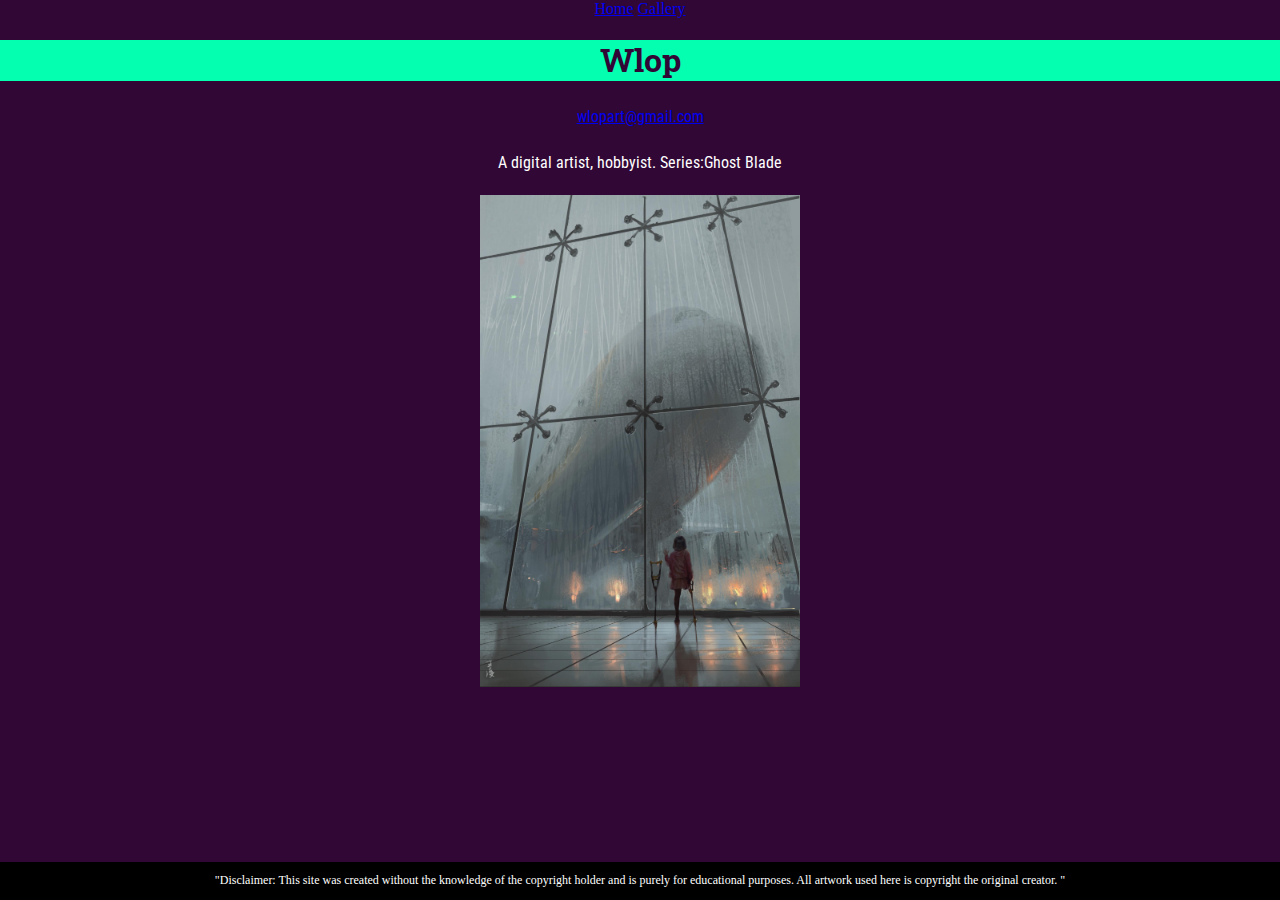
<file: index.html>
<!DOCTYPE html>
<html lang="en">

<head>
    <meta name="viewport" content="width=device-width, initial-scale=1.0">
    <link rel="stylesheet" type="text/css" href="Normalize.css">
    <!--fonts-->
    <link href="https://fonts.googleapis.com/css2?family=Roboto+Slab&display=swap" rel="stylesheet">
    <link href="https://fonts.googleapis.com/css2?family=Roboto+Condensed&display=swap" rel="stylesheet">
    <link rel="stylesheet" href="styles.css">
    <title>Wlop | Home</title>
</head>

<body data-gr-c-s-loaded="true">
    <!--Navigation-->
    <ul class="tac">
        <li><a href="index.html">Home</a></li>
        <li><a href="gallery.html">Gallery</a></li>
    </ul>
    <!--Home-->
    <div class="gallery tac">
        <div class="homepage">
            <h1 class="tac">Wlop</h1>
        </div>
        <p><i class="glyphicon glyphicon-envelope"></i><a href="wlopart@gmail.com">wlopart@gmail.com</a></p>
        <p>A digital artist, hobbyist. Series:Ghost Blade</p>
        <img class="fix_img" src="hope.jpg" alt="girl at an airport" width="320" height="500">
    </div>
    <!--footer-->
    <div class="footer">
        <p>"Disclaimer: This site was created without the knowledge of the copyright holder and is purely for
            educational
            purposes. All artwork used here is copyright the original creator. "</p>
    </div>
</body>
</file>
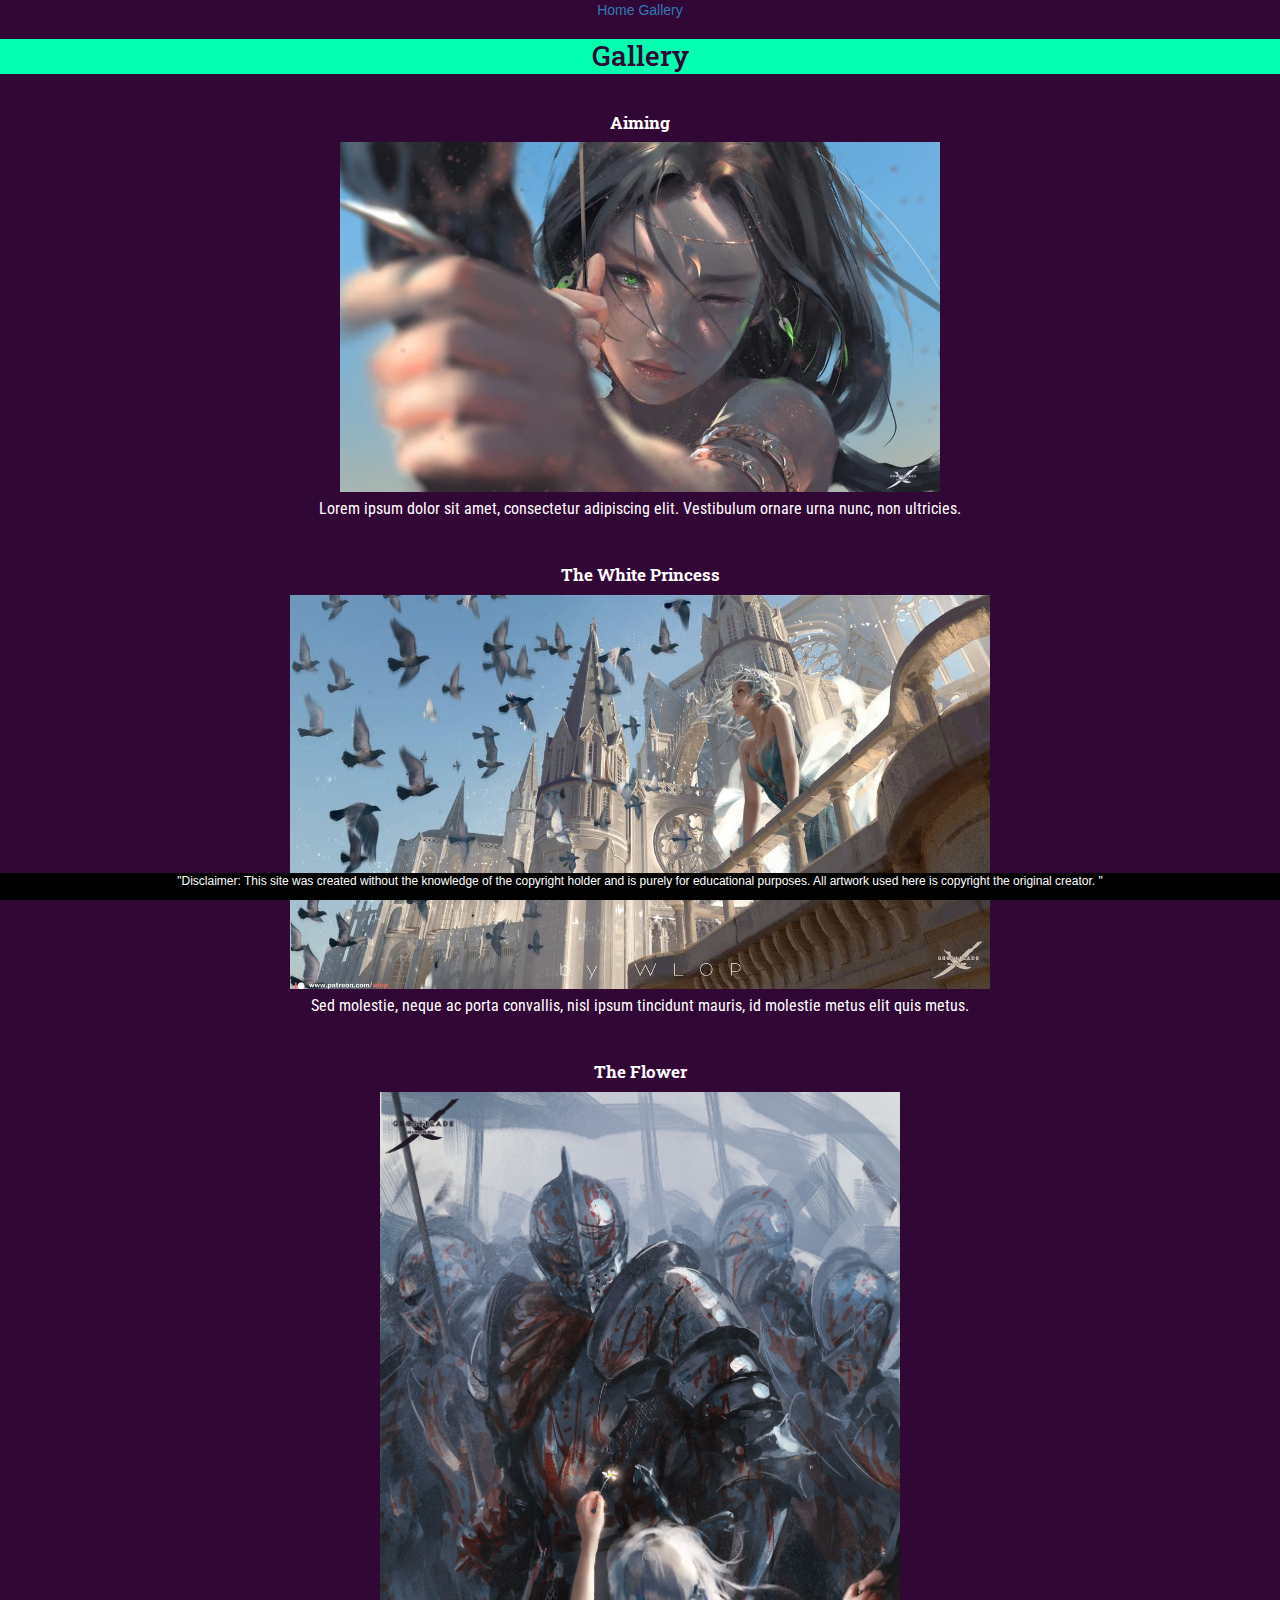
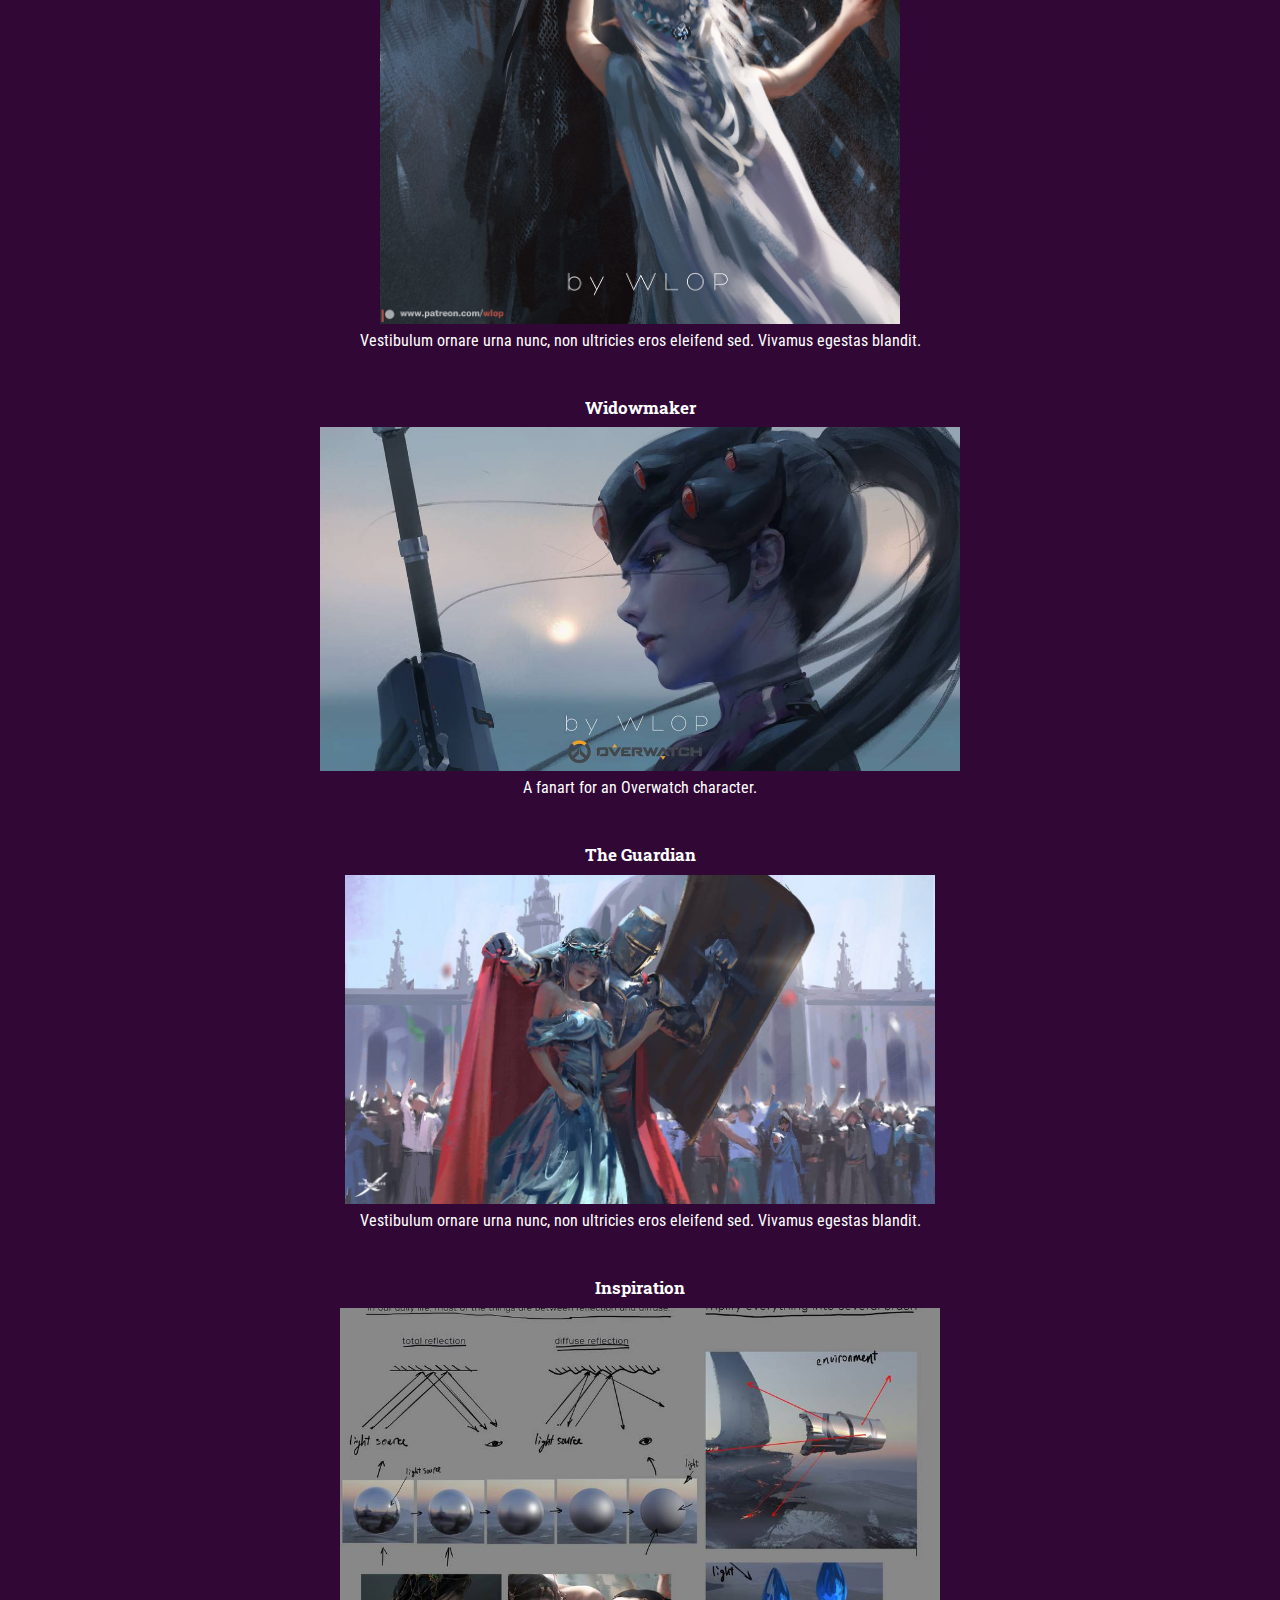
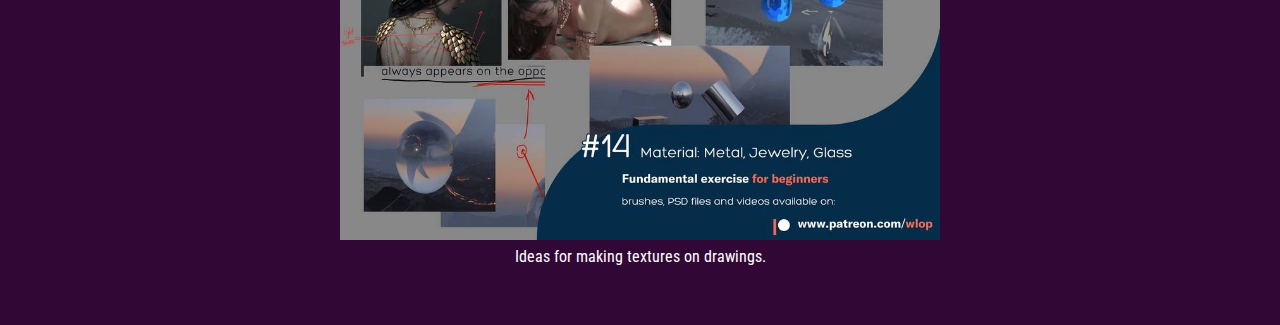
<file: gallery.html>
<!DOCTYPE html>
<html lang="en">

<head>
    <meta name="robots" content="noindex, nofollow">
    <meta name="viewport" content="width=device-width,initial-scale=1.0">
    <link rel="stylesheet" href="https://maxcdn.bootstrapcdn.com/bootstrap/3.3.7/css/bootstrap.min.css">
    <link rel="stylesheet" type="text/css" href="Normalize.css">
    <!--fonts-->
    <link href="https://fonts.googleapis.com/css2?family=Roboto+Slab&display=swap" rel="stylesheet">
    <link href="https://fonts.googleapis.com/css2?family=Roboto+Condensed&display=swap" rel="stylesheet">
    <link rel="stylesheet" href="styles.css">
    <title>Wlop | Gallery</title>
</head>

<body data-gr-c-s-loaded="true">
    <!--Navigation-->
    <ul class="tac">
        <li><a href="index.html">Home</a></li>
        <li><a href="gallery.html">Gallery</a></li>
    </ul>
    <!--Gallery-->
    <div class="homepage">
        <h1 class="tac">Gallery</h1>
    </div>
    <div class="gallery tac">
        <h3 class="tac">Aiming</h3>
        <img class="fix_img" src="shooting.png" alt="shooting" width="600" height="349">
        <p>Lorem ipsum dolor sit amet, consectetur adipiscing elit. Vestibulum ornare urna nunc, non
            ultricies.
        </p>

        <h3>The White Princess</h3>
        <img class="fix_img" src="white.jpg" alt="white princess" width="700" height="390">
        <p>Sed molestie, neque ac porta convallis, nisl ipsum tincidunt mauris, id molestie metus elit quis metus.</p>

        <h3>The Flower</h3>
        <img class="fix_img" src="flower.jpg" alt="little girl with flower" width="520" height="800">
        <p>Vestibulum ornare urna nunc, non ultricies eros eleifend sed. Vivamus egestas blandit. </p>
        <h3>Widowmaker</h3>
        <img class="fix_img" src="widowmaker.jpg" alt="ow widowmaker" width="640" height="325">
        <p> A fanart for an Overwatch character.</p>
        <h3>The Guardian</h3>
        <img class="fix_img" src="guard.jpg" alt="guard" width="590" height="310">
        <p>Vestibulum ornare urna nunc, non ultricies eros eleifend sed. Vivamus egestas blandit.</p>
        <h3>Inspiration</h3>
        <img class="fix_img" src="material.jpg" alt="texture creation" width="600" height="500">
        <p> Ideas for making textures on drawings.</p>


    </div>

    <!--footer-->
    <div class="footer">
        <p>"Disclaimer: This site was created without the knowledge of the copyright holder and is purely for
            educational
            purposes. All artwork used here is copyright the original creator. "</p>
    </div>
</body>
</file>
<file: styles.css>
body {
  background-color: #310736;
  color: #FFFFFF;
  margin-bottom: 50px;
}

.homepage h1 {
  text-align: center;
  background: #05ffb0;
  border: 2px solid #05ffb0;
  color: #310736;
  font-family: 'Roboto Slab', serif;
}

.homepage p {
  font-family: 'Roboto Condensed', sans-serif;
  font-size: 16px;
  background-color: #310736;
  color: #FFFFFF
}

.gallery h3 {
  font-family: 'Roboto Slab', serif;
  font-size: 17px;
  padding: 2rem 0 0 0;
  font-weight: bold;
}

.gallery p {
  font-family: 'Roboto Condensed', sans-serif;
  font-size: 16px;
  padding: 6px;
  text-align: center;
}

.gallery img {
  float: none;
}

.fix_img {
  max-width: 100%;
  height: auto;
}

ul {
  list-style-type: none;
  margin: 0;
  padding: 0;
}

li {
  display: inline;
}

.footer {
  position: fixed;
  bottom: 0;
  width: 100%;
  color: white;
  font-size: 12px;
  text-align: center;
  background-color: black;
}

.tac {
  text-align: center;
}
</file>
